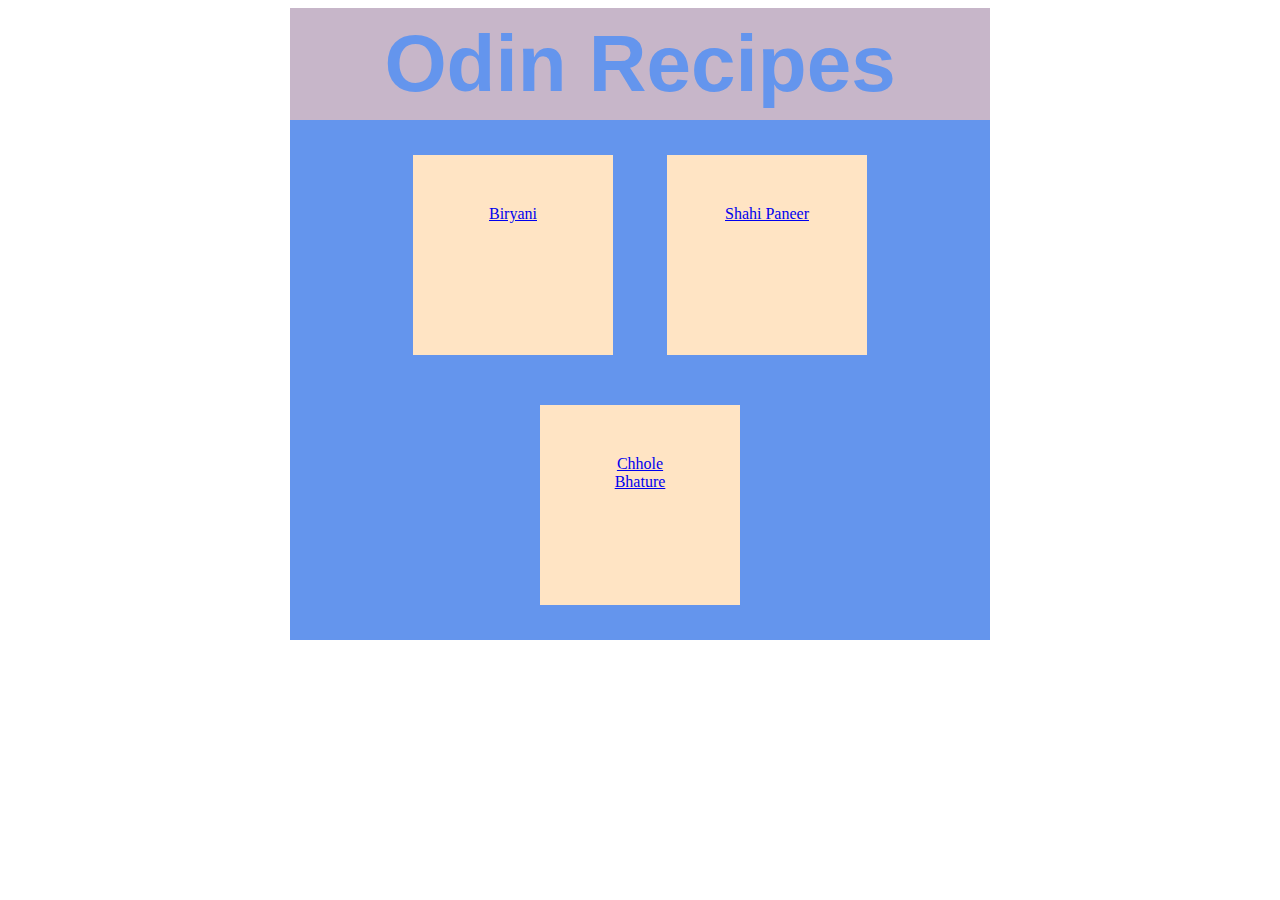
<file: index.html>
<!DOCTYPE html>
<html lang="en">
<head>
    <meta charset="UTF-8">
    <meta name="viewport" content="width=device-width, initial-scale=1.0">
    <title>Odin Recipes</title>
    <link rel="stylesheet" href="./styles.css"/>
</head>
<body>
    <h1>Odin Recipes</h1>
    <ul>
        <li class="item-1"><a href="./recipes/biryani.html">Biryani</a></li>
        <li class="item-2"><a href="./recipes/shahi-paneer.html">Shahi Paneer</a></li>
        <li class = "item-3"><a href="./recipes/chhole-bhature.html">Chhole Bhature</a></li>
    </ul>
    
</body>
</html>
</file>
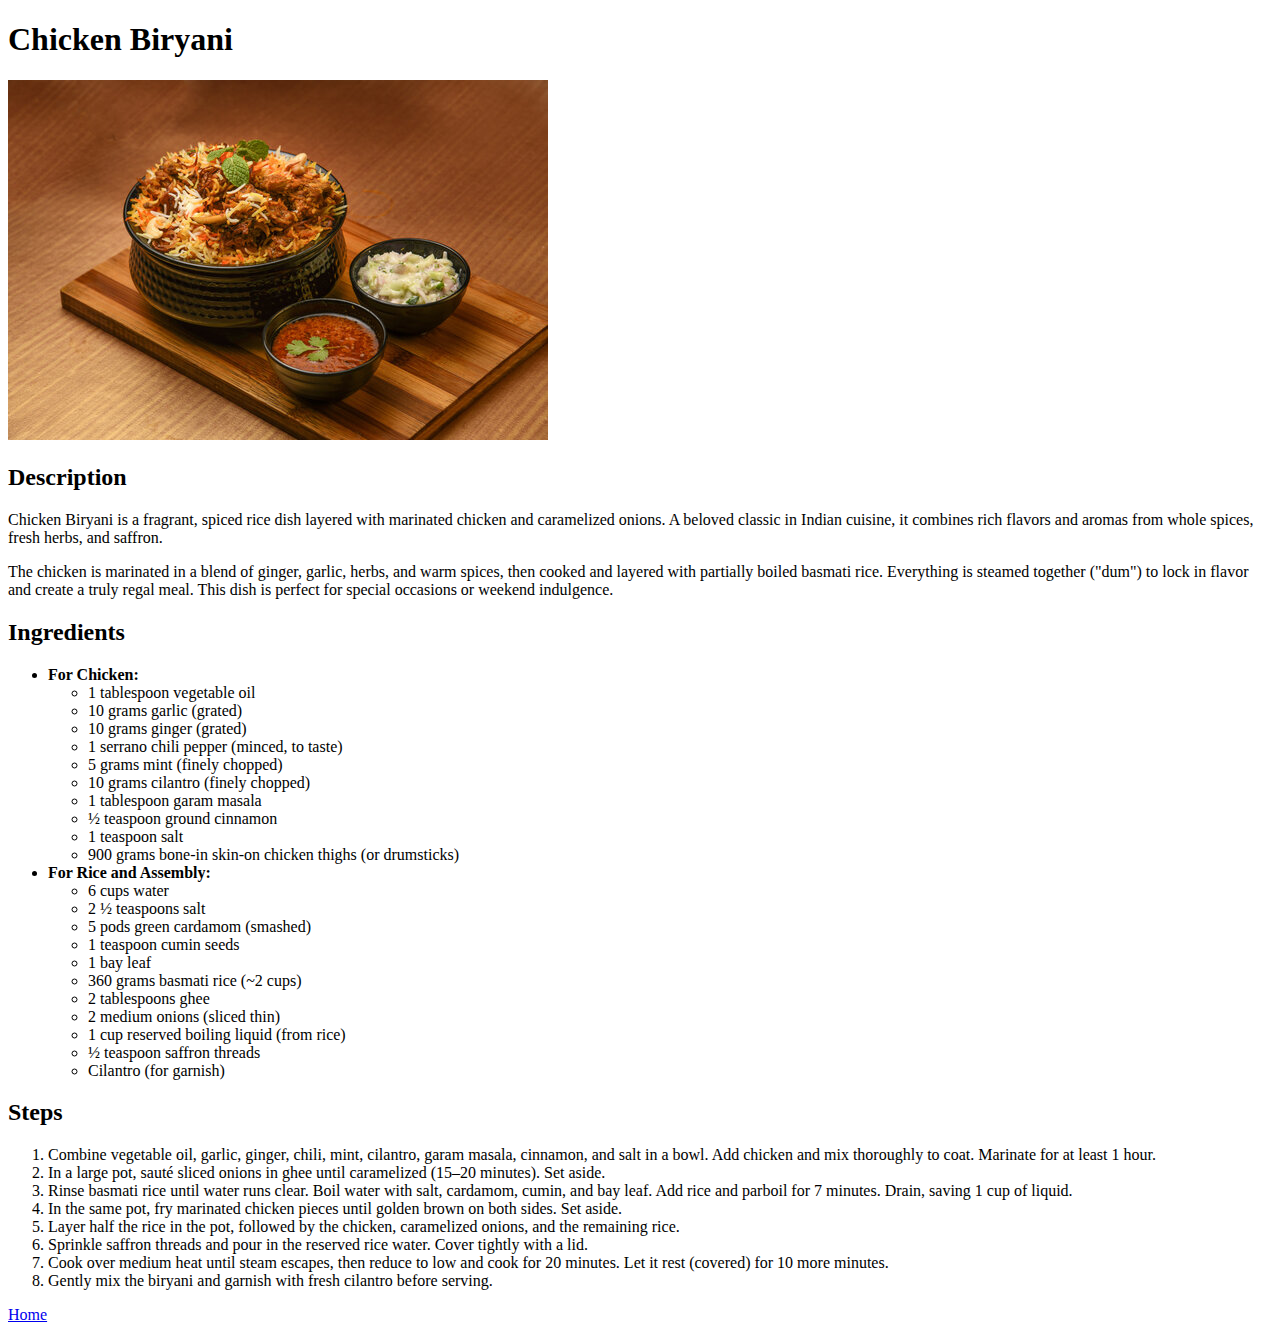
<file: recipes/biryani.html>
<!DOCTYPE html>
<html lang="en">
<head>
    <meta charset="UTF-8">
    <meta name="viewport" content="width=device-width, initial-scale=1.0">
    <title>Biryani Recipe</title>
</head>
<body>
<body>
  <h1>Chicken Biryani</h1>

  <img src="../images/biryani.jpg" alt="A bowl of biryani">

  <h2>Description</h2>
  <p>
    Chicken Biryani is a fragrant, spiced rice dish layered with marinated chicken and caramelized onions. A beloved classic in Indian cuisine, it combines rich flavors and aromas from whole spices, fresh herbs, and saffron.
  </p>
  <p>
    The chicken is marinated in a blend of ginger, garlic, herbs, and warm spices, then cooked and layered with partially boiled basmati rice. Everything is steamed together ("dum") to lock in flavor and create a truly regal meal. This dish is perfect for special occasions or weekend indulgence.
  </p>

  <h2>Ingredients</h2>
  <ul>
    <li><strong>For Chicken:</strong></li>
    <ul>
      <li>1 tablespoon vegetable oil</li>
      <li>10 grams garlic (grated)</li>
      <li>10 grams ginger (grated)</li>
      <li>1 serrano chili pepper (minced, to taste)</li>
      <li>5 grams mint (finely chopped)</li>
      <li>10 grams cilantro (finely chopped)</li>
      <li>1 tablespoon garam masala</li>
      <li>½ teaspoon ground cinnamon</li>
      <li>1 teaspoon salt</li>
      <li>900 grams bone-in skin-on chicken thighs (or drumsticks)</li>
    </ul>

    <li><strong>For Rice and Assembly:</strong></li>
    <ul>
      <li>6 cups water</li>
      <li>2 ½ teaspoons salt</li>
      <li>5 pods green cardamom (smashed)</li>
      <li>1 teaspoon cumin seeds</li>
      <li>1 bay leaf</li>
      <li>360 grams basmati rice (~2 cups)</li>
      <li>2 tablespoons ghee</li>
      <li>2 medium onions (sliced thin)</li>
      <li>1 cup reserved boiling liquid (from rice)</li>
      <li>½ teaspoon saffron threads</li>
      <li>Cilantro (for garnish)</li>
    </ul>
  </ul>

  <h2>Steps</h2>
  <ol>
    <li>Combine vegetable oil, garlic, ginger, chili, mint, cilantro, garam masala, cinnamon, and salt in a bowl. Add chicken and mix thoroughly to coat. Marinate for at least 1 hour.</li>
    <li>In a large pot, sauté sliced onions in ghee until caramelized (15–20 minutes). Set aside.</li>
    <li>Rinse basmati rice until water runs clear. Boil water with salt, cardamom, cumin, and bay leaf. Add rice and parboil for 7 minutes. Drain, saving 1 cup of liquid.</li>
    <li>In the same pot, fry marinated chicken pieces until golden brown on both sides. Set aside.</li>
    <li>Layer half the rice in the pot, followed by the chicken, caramelized onions, and the remaining rice.</li>
    <li>Sprinkle saffron threads and pour in the reserved rice water. Cover tightly with a lid.</li>
    <li>Cook over medium heat until steam escapes, then reduce to low and cook for 20 minutes. Let it rest (covered) for 10 more minutes.</li>
    <li>Gently mix the biryani and garnish with fresh cilantro before serving.</li>
  </ol>

  <a href="../index.html">Home</a>
</body>

</html>
</file>
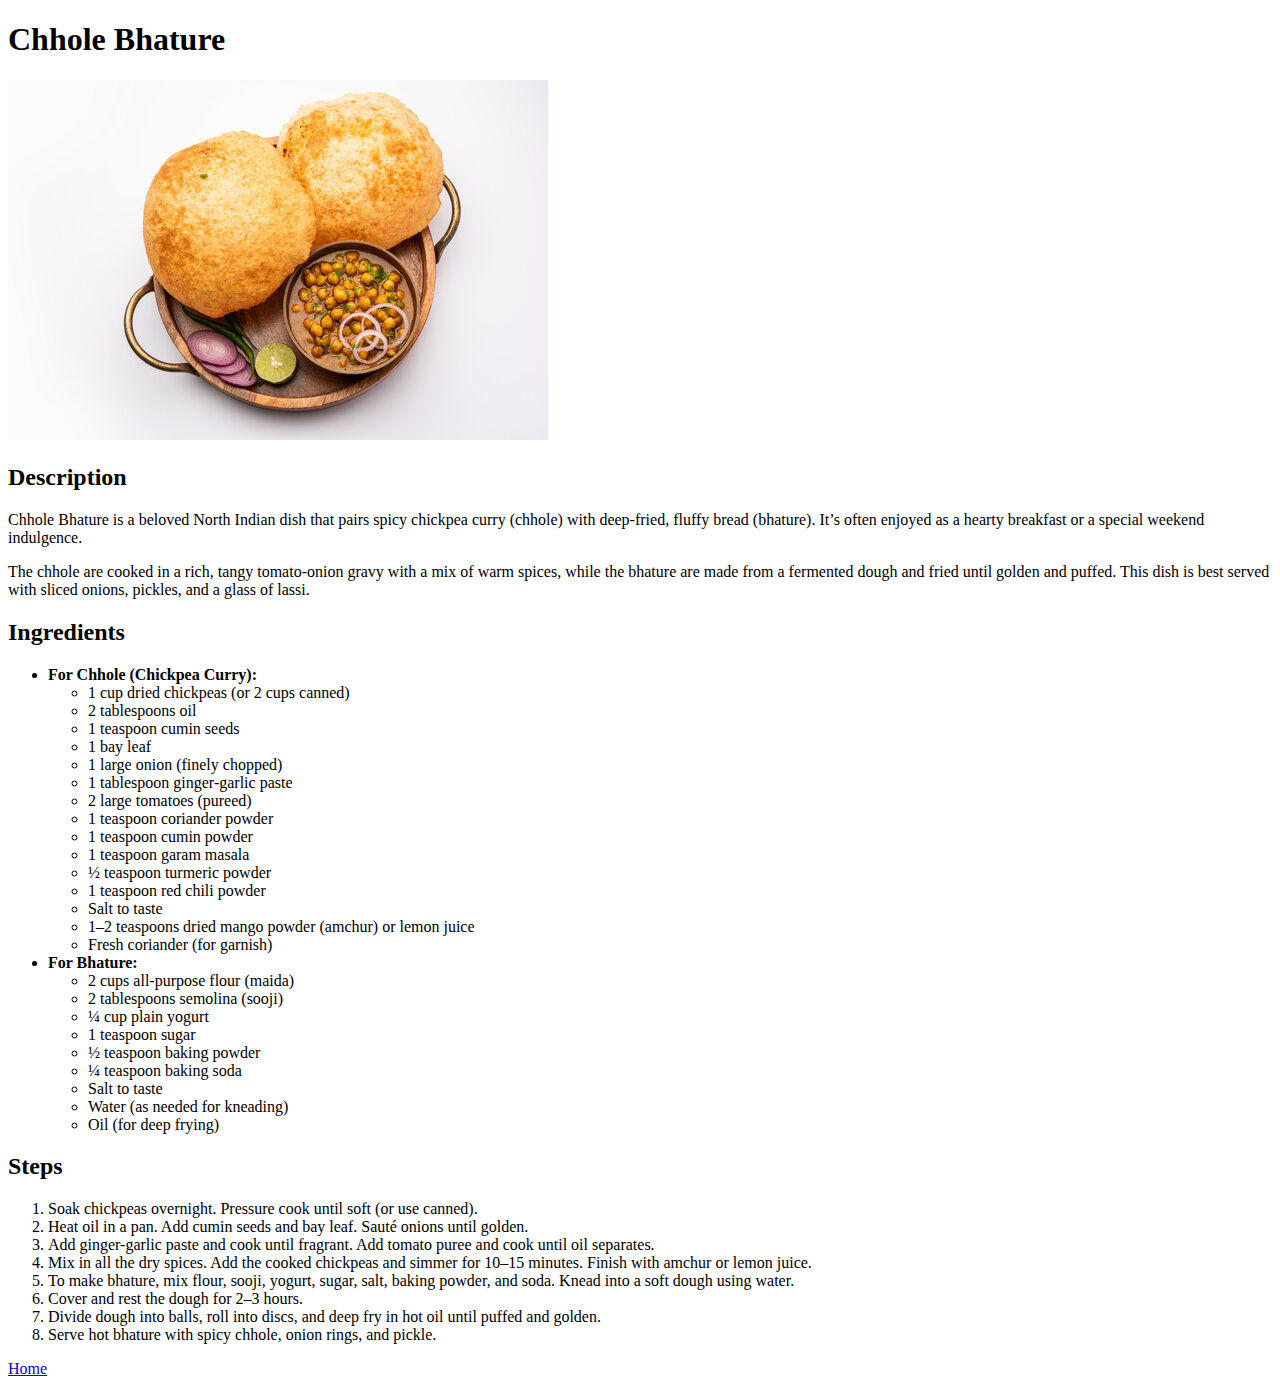
<file: recipes/chhole-bhature.html>
<!DOCTYPE html>
<html lang="en">
<head>
    <meta charset="UTF-8">
    <meta name="viewport" content="width=device-width, initial-scale=1.0">
    <title>Chhole Bhature</title>
</head>
<body>
  <h1>Chhole Bhature</h1>

  <img src="../images/chhole-bhature.jpg" alt="A plate of Chhole Bhature">

  <h2>Description</h2>
  <p>
    Chhole Bhature is a beloved North Indian dish that pairs spicy chickpea curry (chhole) with deep-fried, fluffy bread (bhature). It’s often enjoyed as a hearty breakfast or a special weekend indulgence.
  </p>
  <p>
    The chhole are cooked in a rich, tangy tomato-onion gravy with a mix of warm spices, while the bhature are made from a fermented dough and fried until golden and puffed. This dish is best served with sliced onions, pickles, and a glass of lassi.
  </p>

  <h2>Ingredients</h2>
  <ul>
    <li><strong>For Chhole (Chickpea Curry):</strong></li>
    <ul>
      <li>1 cup dried chickpeas (or 2 cups canned)</li>
      <li>2 tablespoons oil</li>
      <li>1 teaspoon cumin seeds</li>
      <li>1 bay leaf</li>
      <li>1 large onion (finely chopped)</li>
      <li>1 tablespoon ginger-garlic paste</li>
      <li>2 large tomatoes (pureed)</li>
      <li>1 teaspoon coriander powder</li>
      <li>1 teaspoon cumin powder</li>
      <li>1 teaspoon garam masala</li>
      <li>½ teaspoon turmeric powder</li>
      <li>1 teaspoon red chili powder</li>
      <li>Salt to taste</li>
      <li>1–2 teaspoons dried mango powder (amchur) or lemon juice</li>
      <li>Fresh coriander (for garnish)</li>
    </ul>

    <li><strong>For Bhature:</strong></li>
    <ul>
      <li>2 cups all-purpose flour (maida)</li>
      <li>2 tablespoons semolina (sooji)</li>
      <li>¼ cup plain yogurt</li>
      <li>1 teaspoon sugar</li>
      <li>½ teaspoon baking powder</li>
      <li>¼ teaspoon baking soda</li>
      <li>Salt to taste</li>
      <li>Water (as needed for kneading)</li>
      <li>Oil (for deep frying)</li>
    </ul>
  </ul>

  <h2>Steps</h2>
  <ol>
    <li>Soak chickpeas overnight. Pressure cook until soft (or use canned).</li>
    <li>Heat oil in a pan. Add cumin seeds and bay leaf. Sauté onions until golden.</li>
    <li>Add ginger-garlic paste and cook until fragrant. Add tomato puree and cook until oil separates.</li>
    <li>Mix in all the dry spices. Add the cooked chickpeas and simmer for 10–15 minutes. Finish with amchur or lemon juice.</li>
    <li>To make bhature, mix flour, sooji, yogurt, sugar, salt, baking powder, and soda. Knead into a soft dough using water.</li>
    <li>Cover and rest the dough for 2–3 hours.</li>
    <li>Divide dough into balls, roll into discs, and deep fry in hot oil until puffed and golden.</li>
    <li>Serve hot bhature with spicy chhole, onion rings, and pickle.</li>
  </ol>

  <a href="../index.html">Home</a>
</body>

</html>
</file>
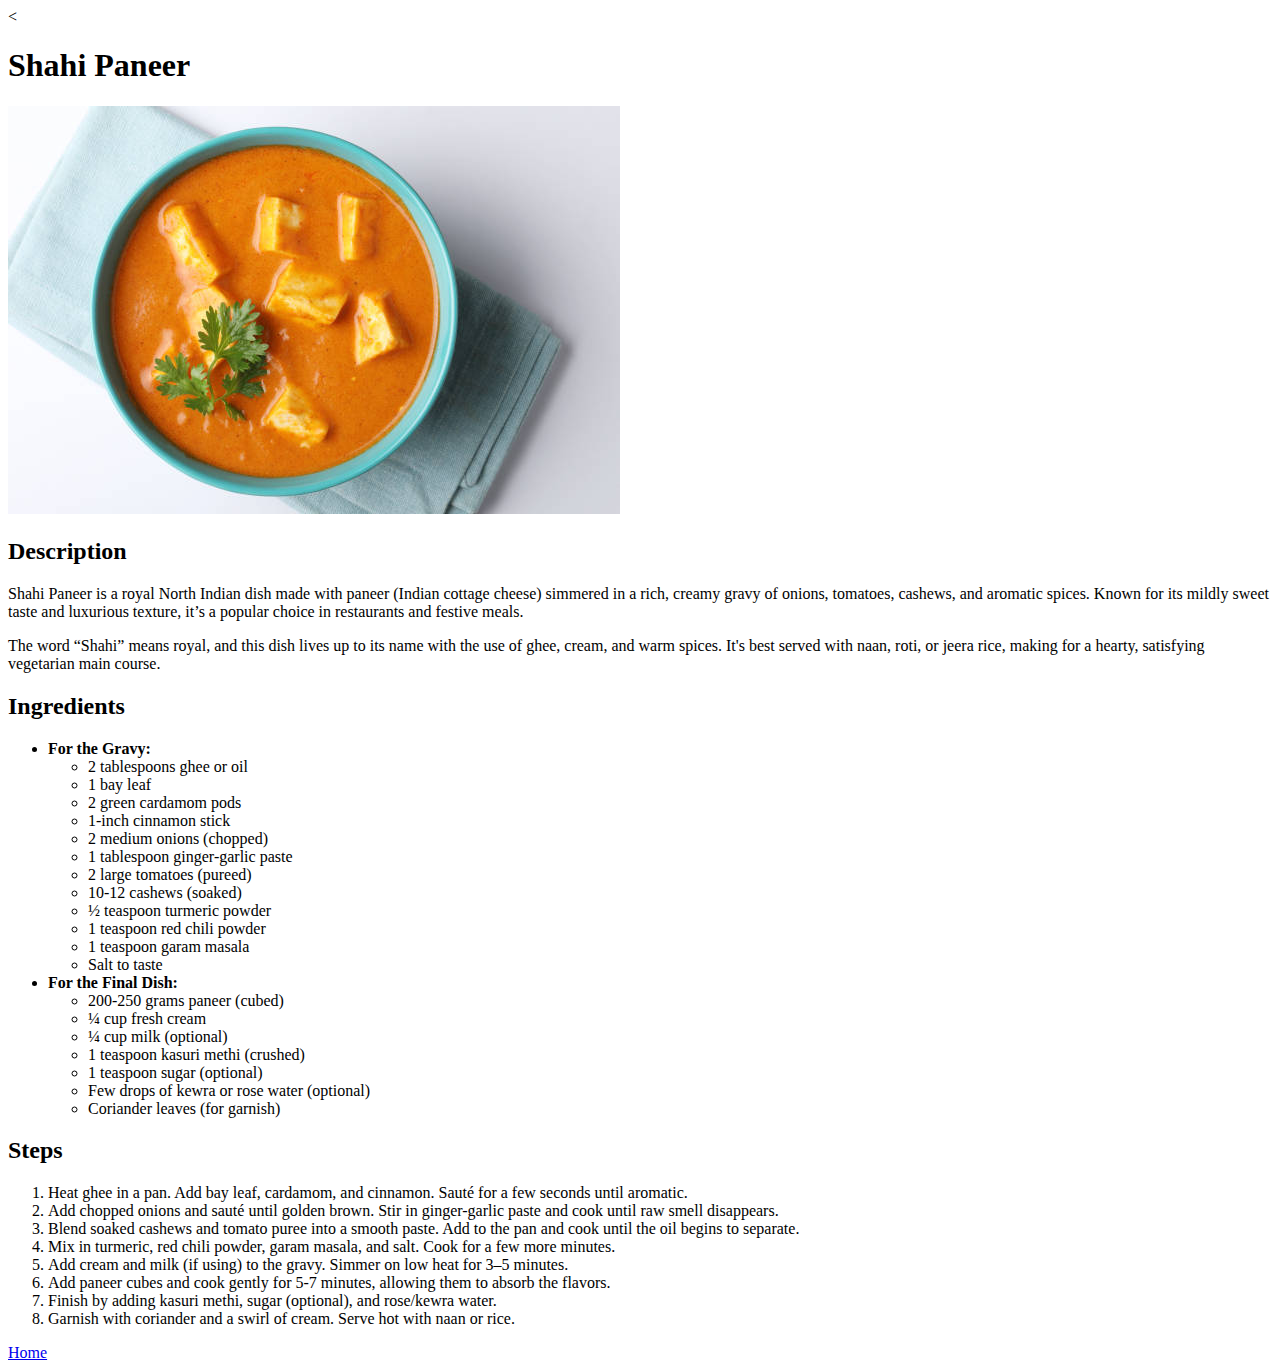
<file: recipes/shahi-paneer.html>
<!DOCTYPE html>
<html lang="en">
<head>
    <meta charset="UTF-8">
    <meta name="viewport" content="width=device-width, initial-scale=1.0">
    <title>Shahi Paneer</title>
</head>
<<body>
  <h1>Shahi Paneer</h1>

  <img src="../images/shahi-paneer.jpg" alt="A bowl of Shahi Paneer">

  <h2>Description</h2>
  <p>
    Shahi Paneer is a royal North Indian dish made with paneer (Indian cottage cheese) simmered in a rich, creamy gravy of onions, tomatoes, cashews, and aromatic spices. Known for its mildly sweet taste and luxurious texture, it’s a popular choice in restaurants and festive meals.
  </p>
  <p>
    The word “Shahi” means royal, and this dish lives up to its name with the use of ghee, cream, and warm spices. It's best served with naan, roti, or jeera rice, making for a hearty, satisfying vegetarian main course.
  </p>

  <h2>Ingredients</h2>
  <ul>
    <li><strong>For the Gravy:</strong></li>
    <ul>
      <li>2 tablespoons ghee or oil</li>
      <li>1 bay leaf</li>
      <li>2 green cardamom pods</li>
      <li>1-inch cinnamon stick</li>
      <li>2 medium onions (chopped)</li>
      <li>1 tablespoon ginger-garlic paste</li>
      <li>2 large tomatoes (pureed)</li>
      <li>10-12 cashews (soaked)</li>
      <li>½ teaspoon turmeric powder</li>
      <li>1 teaspoon red chili powder</li>
      <li>1 teaspoon garam masala</li>
      <li>Salt to taste</li>
    </ul>

    <li><strong>For the Final Dish:</strong></li>
    <ul>
      <li>200-250 grams paneer (cubed)</li>
      <li>¼ cup fresh cream</li>
      <li>¼ cup milk (optional)</li>
      <li>1 teaspoon kasuri methi (crushed)</li>
      <li>1 teaspoon sugar (optional)</li>
      <li>Few drops of kewra or rose water (optional)</li>
      <li>Coriander leaves (for garnish)</li>
    </ul>
  </ul>

  <h2>Steps</h2>
  <ol>
    <li>Heat ghee in a pan. Add bay leaf, cardamom, and cinnamon. Sauté for a few seconds until aromatic.</li>
    <li>Add chopped onions and sauté until golden brown. Stir in ginger-garlic paste and cook until raw smell disappears.</li>
    <li>Blend soaked cashews and tomato puree into a smooth paste. Add to the pan and cook until the oil begins to separate.</li>
    <li>Mix in turmeric, red chili powder, garam masala, and salt. Cook for a few more minutes.</li>
    <li>Add cream and milk (if using) to the gravy. Simmer on low heat for 3–5 minutes.</li>
    <li>Add paneer cubes and cook gently for 5-7 minutes, allowing them to absorb the flavors.</li>
    <li>Finish by adding kasuri methi, sugar (optional), and rose/kewra water.</li>
    <li>Garnish with coriander and a swirl of cream. Serve hot with naan or rice.</li>
  </ol>

  <a href="../index.html">Home</a>
</body>

</html>
</file>
<file: styles.css>
h1 {
    color: cornflowerblue;
    font-size: 5rem;
    font-family: 'Trebuchet MS', 'Lucida Sans Unicode', 'Lucida Grande', 'Lucida Sans', Arial, sans-serif;
    background-color: rgb(199, 182, 201);
    padding: 10px 0px;
    text-align: center;
    width: 700px;
    margin: 0px auto;
}

ul {
    width: 700px;
    background-color: cornflowerblue;
    margin: 0px auto;
    padding: 10px 0;
    text-align: center; 
}

li {
    display: inline-block;
    height: 200px;
    width: 200px;
    padding: 50px;
    background-color: bisque;
    box-sizing: border-box;
    margin: 25px; 
}
</file>
